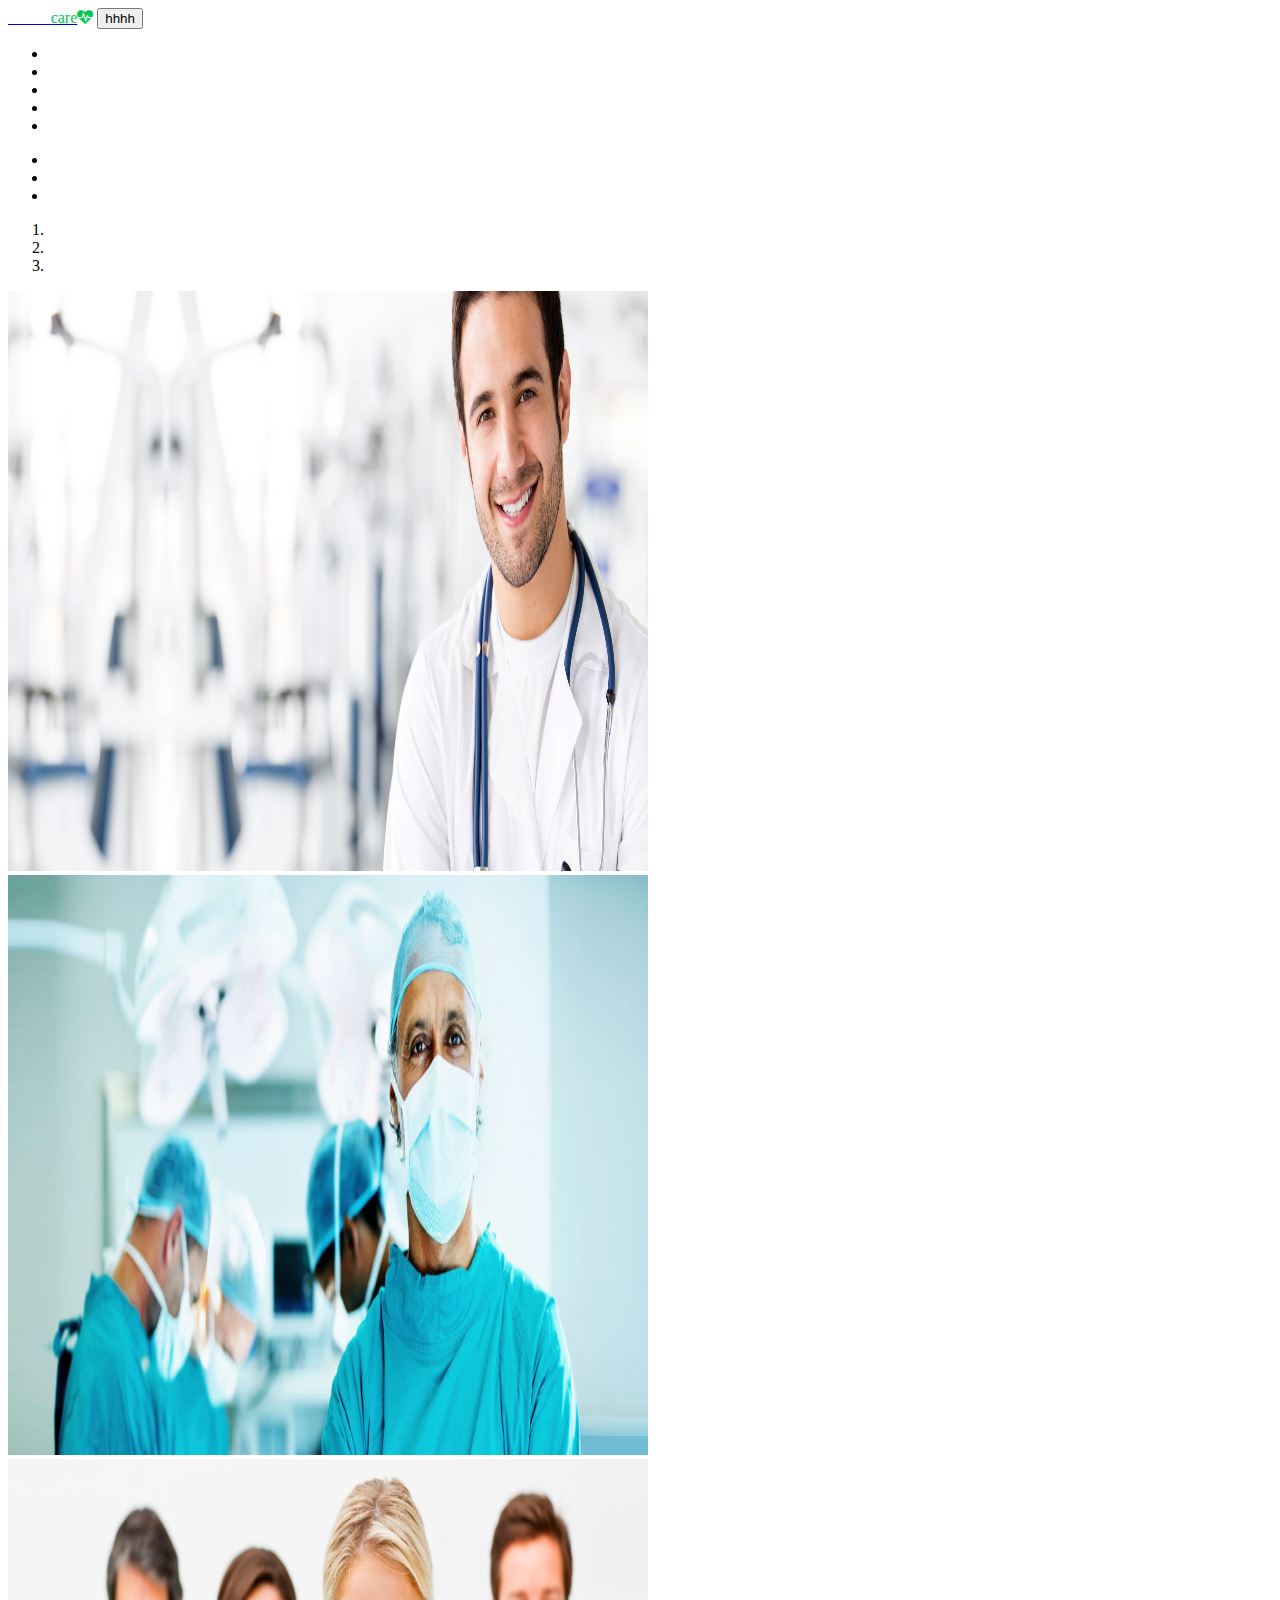
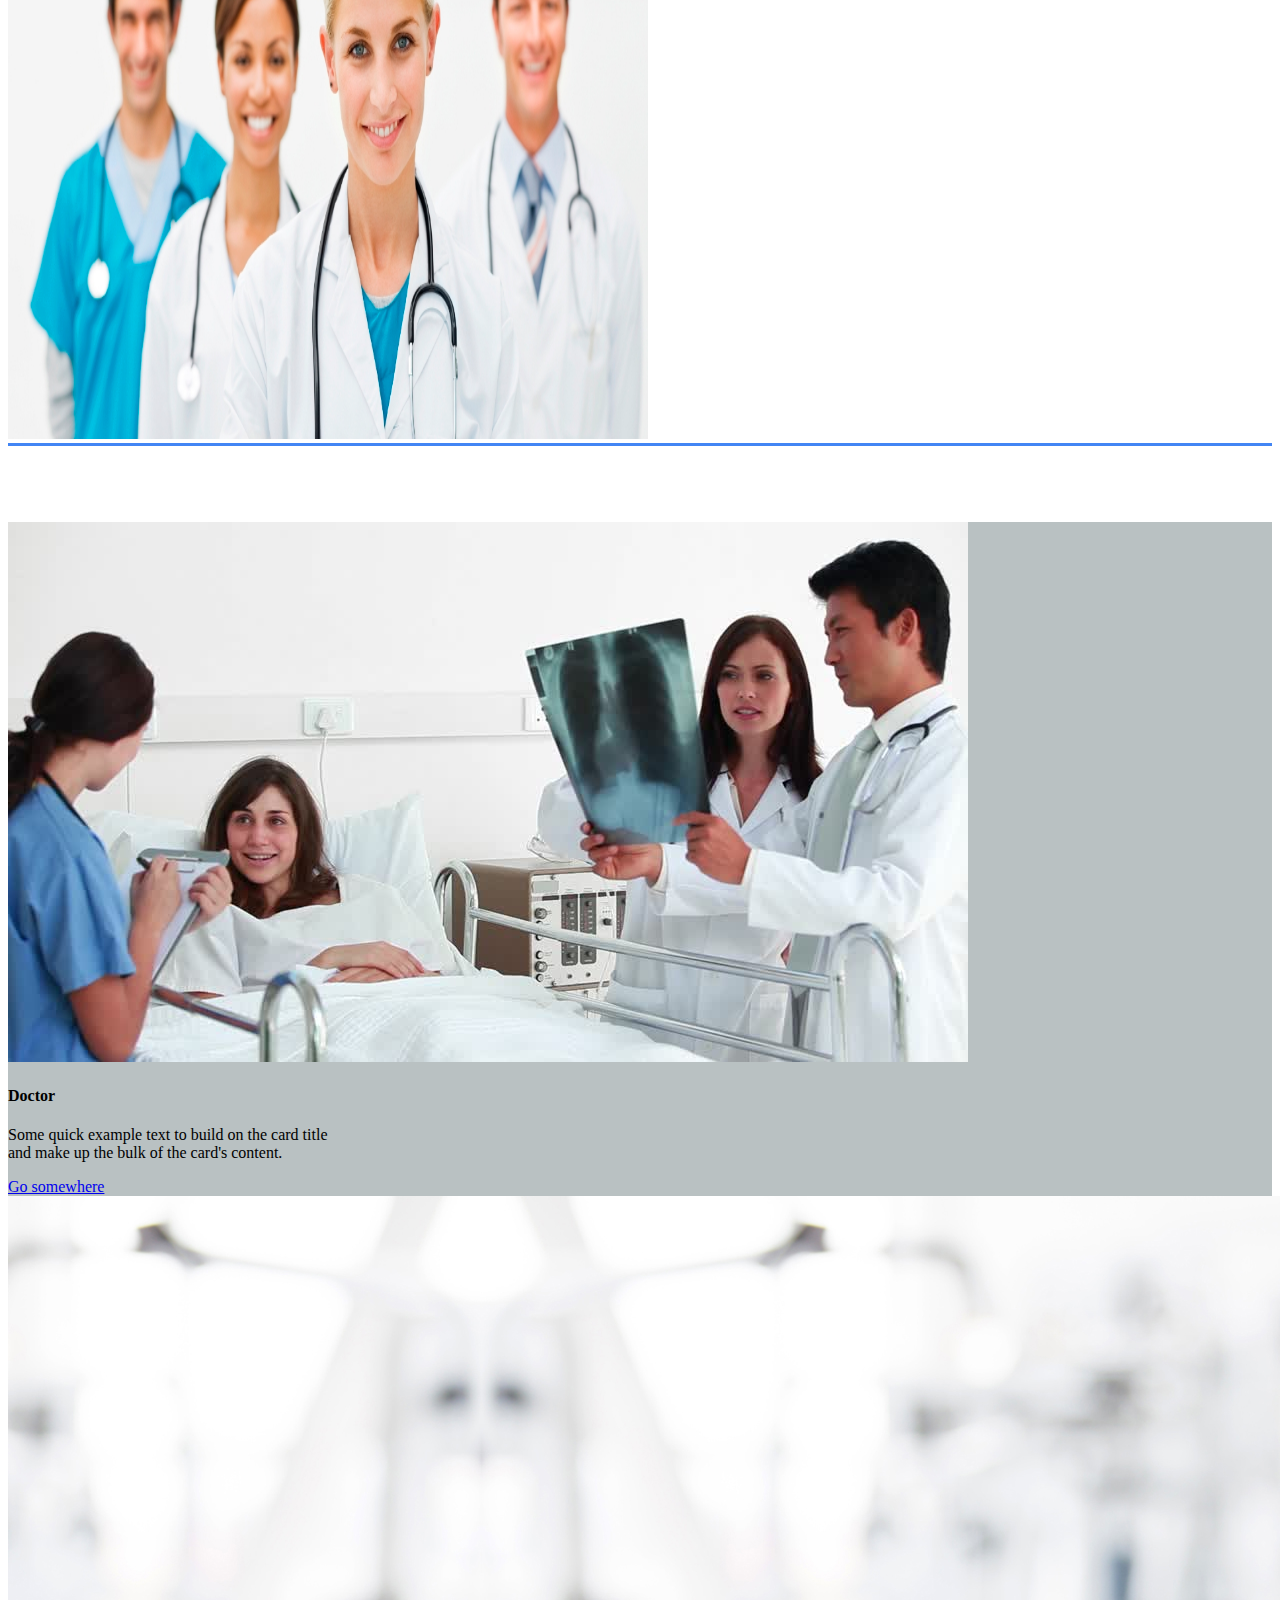
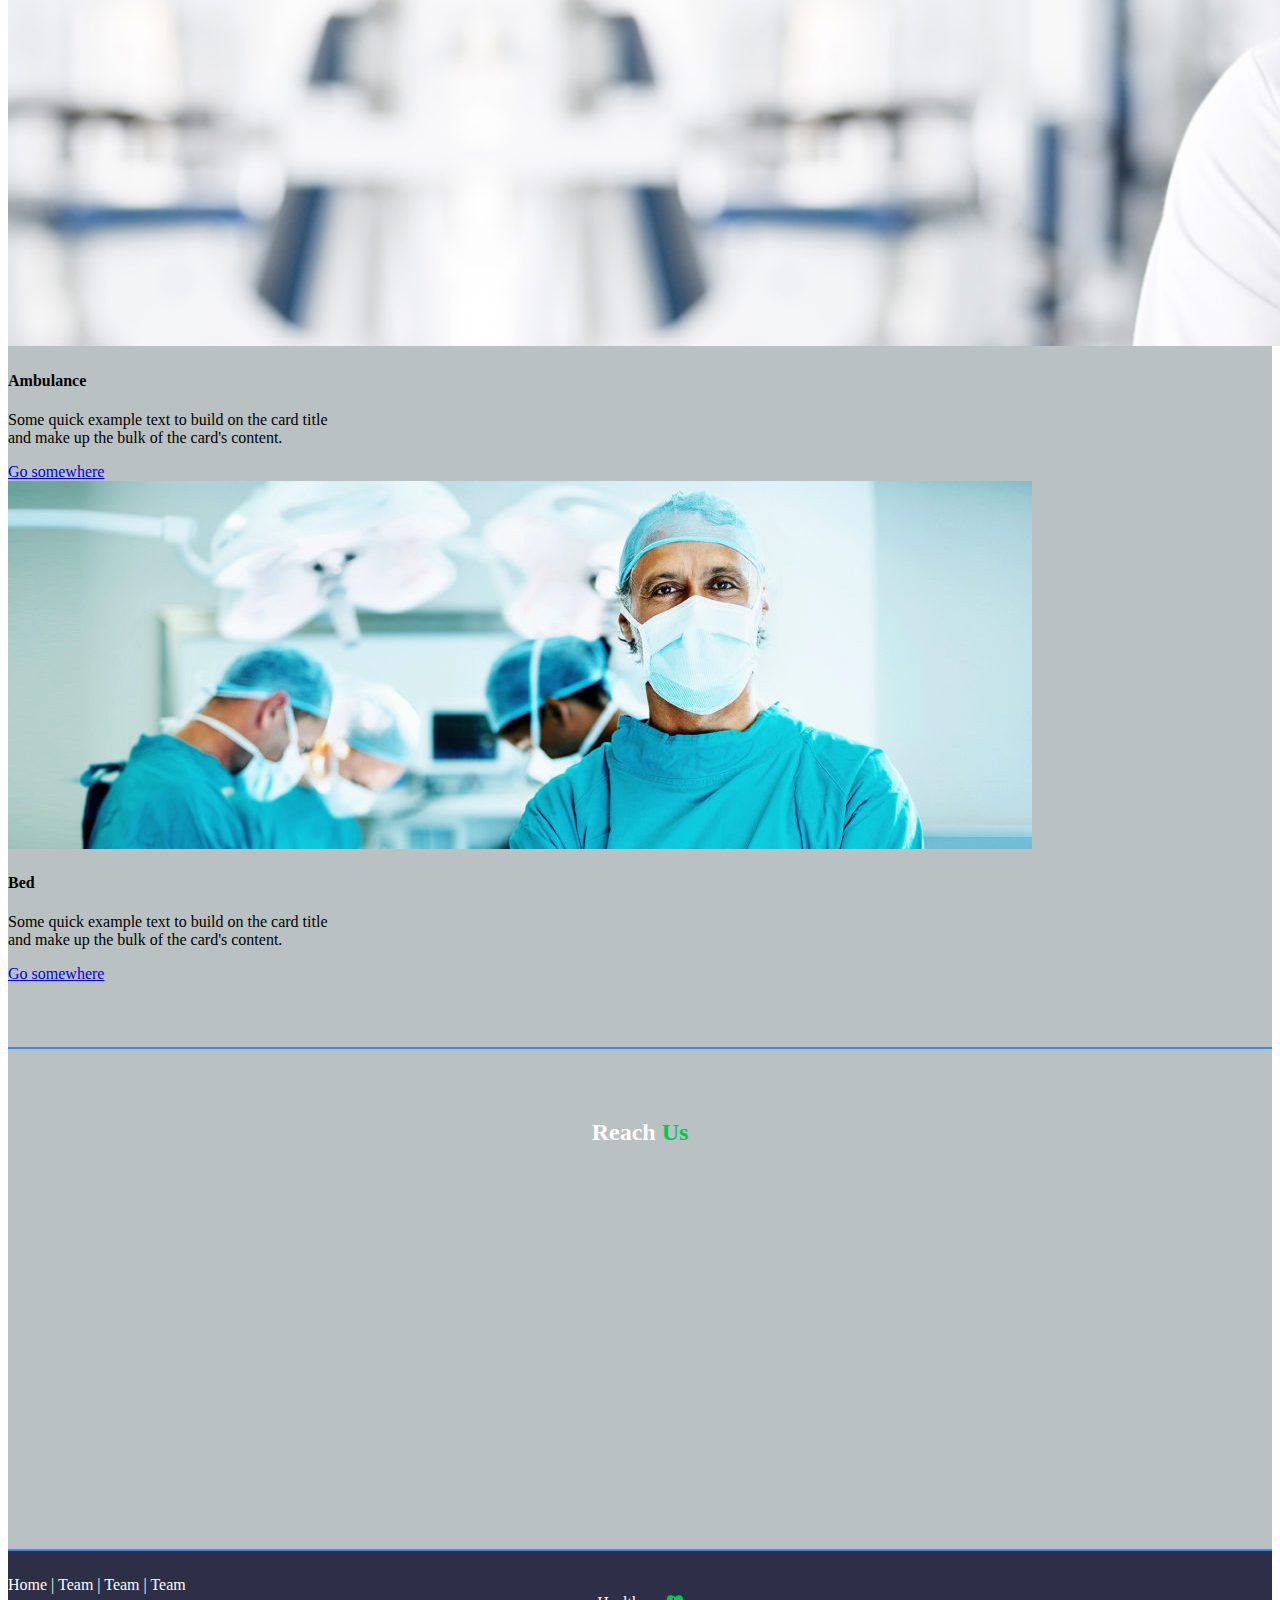
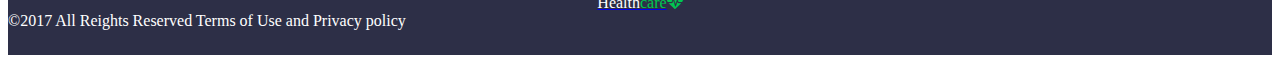
<file: home.html>
<!DOCTYPE html>
<html>
<head>
	<meta charset="utf-8">
    <meta name="viewport" content="width=device-width, initial-scale=1, shrink-to-fit=no">
	<title>healthcare</title>
	<link rel="stylesheet" href="https://maxcdn.bootstrapcdn.com/bootstrap/4.0.0-beta.2/css/bootstrap.min.css" integrity="sha384-PsH8R72JQ3SOdhVi3uxftmaW6Vc51MKb0q5P2rRUpPvrszuE4W1povHYgTpBfshb" crossorigin="anonymous">
  <link rel = "stylesheet" type="text/css" href ="css/font-awesome.min.css">
  <link rel = "stylesheet" type="text/css" href ="css/custom.css">
  <script src="https://code.jquery.com/jquery-3.2.1.slim.min.js" integrity="sha384-KJ3o2DKtIkvYIK3UENzmM7KCkRr/rE9/Qpg6aAZGJwFDMVNA/GpGFF93hXpG5KkN" crossorigin="anonymous"></script>
<script src="https://cdnjs.cloudflare.com/ajax/libs/popper.js/1.12.3/umd/popper.min.js" integrity="sha384-vFJXuSJphROIrBnz7yo7oB41mKfc8JzQZiCq4NCceLEaO4IHwicKwpJf9c9IpFgh" crossorigin="anonymous"></script>
<script src="https://maxcdn.bootstrapcdn.com/bootstrap/4.0.0-beta.2/js/bootstrap.min.js" integrity="sha384-alpBpkh1PFOepccYVYDB4do5UnbKysX5WZXm3XxPqe5iKTfUKjNkCk9SaVuEZflJ" crossorigin="anonymous"></script>
<script>

$(window).scroll(function(){
if($(this).scrollTop()>=1)
{
$("#menu").addClass('Sticky');
}
else
{
$("#menu").removeClass('Sticky');
}
});

</script>
</head>
<body>
		 <nav class="navbar navbar-expand-lg navbar-default bg-dark" id="menu">
		 	<div class="col-sm-1"></div>
		 	<div class="col-sm-2">
    <a class="navbar-brand" href="#"><span style="color:white;">Health</span><span style="color: #00C851;">care<i class="fa fa-heartbeat" aria-hidden="true"></i></span></a>
    <button class="navbar-toggler" type="button" data-toggle="collapse" data-target="#navbarSupportedContent" aria-controls="navbarSupportedContent" aria-expanded="false" aria-label="Toggle navigation">
      <span class="navbar-toggler-icon">hhhh</span>
    </button>
    </div>
    <div class="col-sm-6">
    	<div class="col-sm-1"></div>
    	<div class="col-sm-10">
    <div class="collapse navbar-collapse" id="navbarSupportedContent">
    <ul class="navbar-nav mr-auto">
      <li class="nav-item active">
        <a class="nav-link" href="#"><span class="nav-text-active">Home</span> <span class="sr-only">(current)</span></a>
      </li>
      <li class="nav-item">
        <a class="nav-link" href="#"> <span class="nav-text">Doctor</span>  </a>
      </li>
      <li class="nav-item">
        <a class="nav-link" href="#"><span class="nav-text">Ambulance</span>  </a>
      </li>

      <li class="nav-item">
        <a class="nav-link" href="#"><span class="nav-text">Bed</span>  </a>
      </li>

      <li class="nav-item">
        <a class="nav-link" href="#"><span class="nav-text">Contact Us</span> </a>
      </li>


    </ul>
</div>
</div>
<div class="col-sm-1"></div>
  </div>
  <div class="col-sm-3">
  	<div class="col-sm-11">
  <ul class = "nav navbar-nav navbar-right">
    <li class = "nav-item"><a href="#"><span class="fa fa-cog nav-text" aria-hidden="true" aria-hidden="true"></span>
      <span class= "nav-text"></span> &nbsp;&nbsp;</a>
    </li>
    <li class = "nav-item"><a href="#"><span class="fa fa-user-plus nav-text" aria-hidden="true"></span>
      <span class= "nav-text">SignUp</span> &nbsp</a>
    </li>
    <li class = "nav-item "><a href="#"><span class="fa fa-sign-in  nav-text" aria-hidden="true"></span>
 <span class ="nav-text">login</span> </a>
    </li>
  </ul>
</div>
  <div class="col-sm-1"></div>
</div>
  </nav>
<div id="carouselExampleIndicators" class="carousel slide" data-ride="carousel">
  <ol class="carousel-indicators">
    <li data-target="#carouselExampleIndicators" data-slide-to="0" class="active"></li>
    <li data-target="#carouselExampleIndicators" data-slide-to="1"></li>
    <li data-target="#carouselExampleIndicators" data-slide-to="2"></li>
  </ol>
  <div class="carousel-inner">
    <div class="carousel-item active">
      <img class="d-block w-100" src="images/img1.jpg" alt="First slide">
    </div>
    <div class="carousel-item">
      <img class="d-block w-100" src="images/img2.jpg" alt="Second slide">
    </div>
    <div class="carousel-item">
      <img class="d-block w-100" src="images/img5.jpg" alt="Third slide">
    </div>
  </div>
  <a class="carousel-control-prev" href="#carouselExampleIndicators" role="button" data-slide="prev">
    <span class="carousel-control-prev-icon" aria-hidden="true"></span>
    <span class="sr-only">Previous</span>
  </a>
  <a class="carousel-control-next" href="#carouselExampleIndicators" role="button" data-slide="next">
    <span class="carousel-control-next-icon" aria-hidden="true"></span>
    <span class="sr-only">Next</span>
  </a>
</div>
</div>
<div class="col-sm-12" style="  margin-top:0%; background-image:url('images/bg2.jpg'); background-size:100% 100%;background-attachment:fixed; border-top: 3px solid #4285F4; ">
	<div class="row" style="background:rgba(24, 50, 54, 0.3);">
		<div class="col-sm-12" style="margin-top: 6%; margin-bottom: 5%">
			<div class="row">
				<div class="col-sm-1"></div>
				<div class="col-sm-2">
				<div class="card" style="width: 20rem;">
  <img class="card-img-top" src="images/img4.jpg" alt="Card image cap">
<div style = "padding-top:10; padding-left:20;">
    <div class="card-body">
    <h4 class="card-title">Doctor</h4>
    <p class="card-text">Some quick example text to build on the card title and make up the bulk of the card's content.</p>
    <a href="#" class="btn btn-primary">Go somewhere</a>
  </div>
</div>
</div>
</div>
<div class="col-sm-1"></div>
<div class="col-sm-2">
<div class="card" style="width: 20rem;">
  <img class="card-img-top" src="images/img1.jpg" alt="Card image cap">
<div style = "padding-top:10; padding-left:20;">
    <div class="card-body">
    <h4 class="card-title">Ambulance</h4>
    <p class="card-text">Some quick example text to build on the card title and make up the bulk of the card's content.</p>
    <a href="#" class="btn btn-primary">Go somewhere</a>
  </div>
</div>
</div>
</div>
<div class="col-sm-1"></div>
<div class="col-sm-2">
<div class="card" style="width: 20rem;">
  <img class="card-img-top" src="images/img2.jpg" alt="Card image cap">
<div style = "padding-top:10; padding-left:20;">
    <div class="card-body">
    <h4 class="card-title">Bed</h4>
    <p class="card-text">Some quick example text to build on the card title and make up the bulk of the card's content.</p>
    <a href="#" class="btn btn-primary">Go somewhere</a>
</div>
</div>
</div>
</div>
</div>
</div>
<div class="col-sm-12" style="border-bottom:2px solid #4285F4;"></div>
<div class="col-sm-12" style=" min-height: 500px;">
	<div class="row">
		<div class="col-sm-12" style="padding-top: 4%;">
      <h2 class="wow bounceIn" style="color: white; text-align: center;">Reach <span style="color: #00C851">Us</span></h2>
			<div class="col-sm-1"></div>
			<div class="col-sm-10">
        <center>
				</center>

			</div>
			<div class="col-sm-1"></div>
		</div>
	</div>
</div>
<div class="col-sm-12 footer" style="border-top: 2px solid #4285F4; min-height: 70px;">
	<div class="container">
    <div class="row">
		<div class="col-sm-3" style="padding-top: 2%;">
		  <span><a href="#">Home</a></span>
		  <span><a href="#">| Team</a></span>
    <span><a href="#">| Team</a></span>
  <span><a href="#">| Team</a></span>
</div>
		  <div class="col-sm-6">
<center>
    <a class="navbar-brand" href="#"><span style="color:white;">Health</span><span style="color: #00C851;">care<i class="fa fa-heartbeat" aria-hidden="true"></i></span></a></center>
		  <span style="color:white; text-align: justify;">&copy;2017 All Reights Reserved Terms of Use and Privacy policy </span>
	</div>
  <div class="col-sm-3" style="padding-top: 2%;">
    
  </div>
</div>
</div>
</div>
</div>
</body>
</html>
</file>
<file: css/custom.css>
/**********navbar************/
#menu.Sticky
{
position:fixed;
height:50px;
z-index:10;
background:white;
box-shadow:2px 2px 2px black;
width:100%;

}
#menu{
	min-height: 60px;
}
#menu ul li a{
color: white;
}
#menu ul li a:hover
{
color:#00C851;
}
.carousel-inner > .carousel-item > img {
  width:640px;
  height:580px;
}
.footer{
background:rgba(10, 10,40, .8);
}
.footer span a{
	color: white;
	text-decoration: none;
}
.footer span a:hover{
	color: #00C851;
	font-size: 17px;
}
</file>
